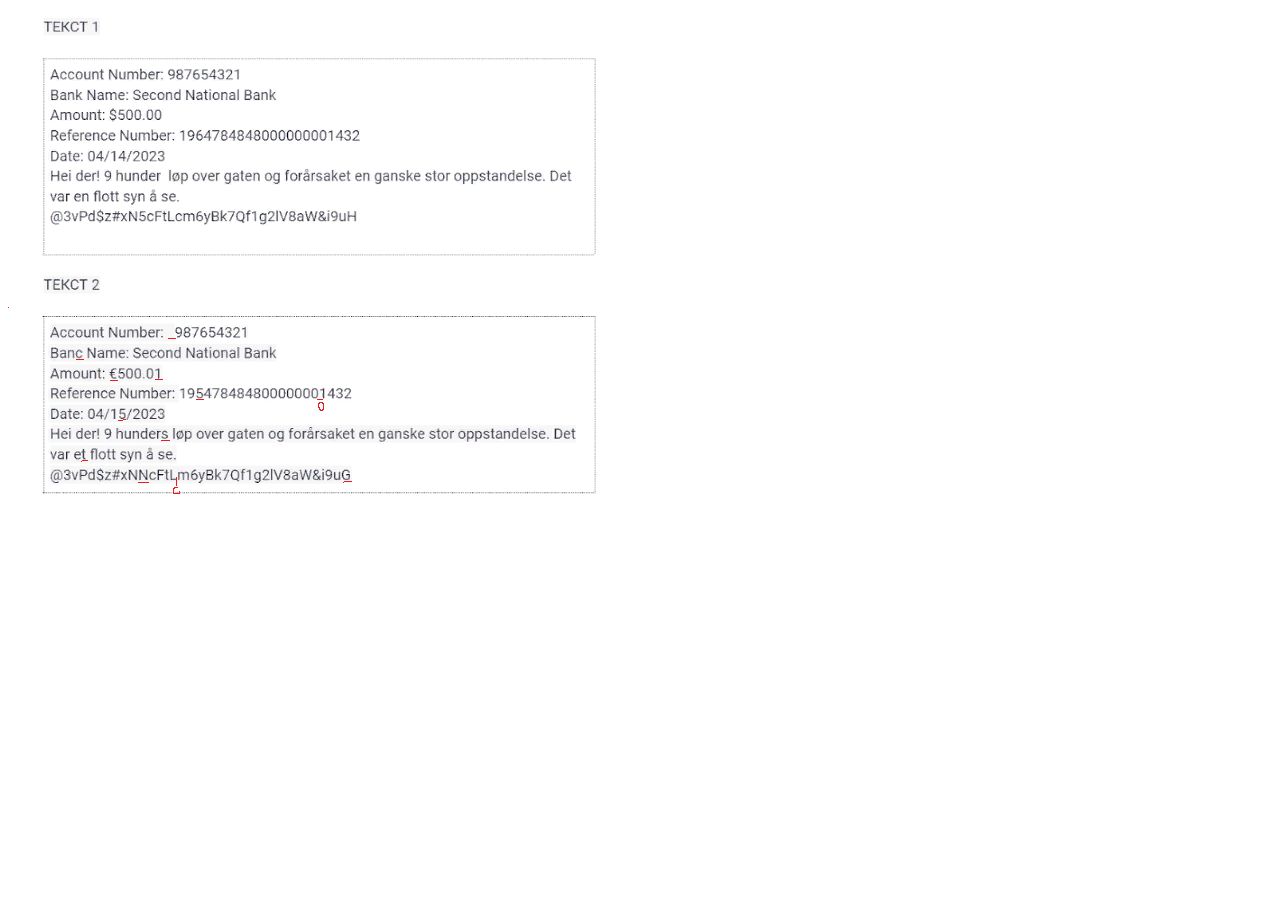
<file: text.html>
<!DOCTYPE html>
<html lang="en">
<head>
    <meta charset="UTF-8">
    <meta http-equiv="X-UA-Compatible" content="IE=edge">
    <meta name="viewport" content="width=device-width, initial-scale=1.0">
    <title>Document</title>
</head>
<body>
    <img src="text.png">
</body>
</html>
</file>
